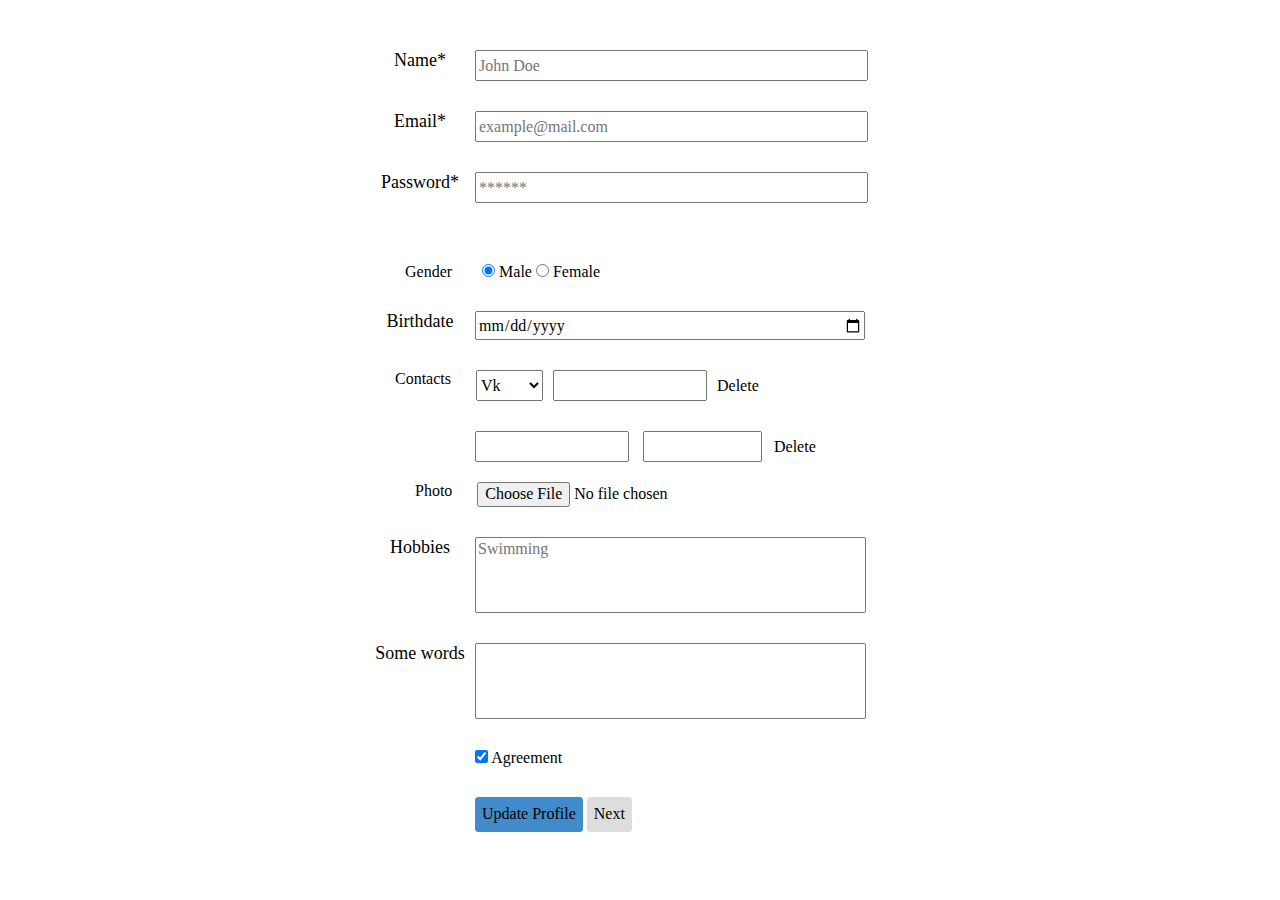
<file: indexForm.html>
<!doctype html>
<html lang="en">
<head>
    <meta charset="UTF-8">
    <meta name="viewport"
          content="width=device-width, user-scalable=no, initial-scale=1.0, maximum-scale=1.0, minimum-scale=1.0">
    <meta http-equiv="X-UA-Compatible" content="ie=edge">
    <title>Form</title>
    <link rel="stylesheet" href="stylesForm.css">
    <link rel="stylesheet" href="normalize.css">
</head>
<body>
<div class="form">
    <form action="#" id="form" class="form__body">
        <div class="form__item">
            <label for="formName" class="formLabel">Name*</label>
            <input id="formName"  type="text" name="name" class="form__input _req" placeholder="John Doe">
        </div>
        <div class="form__item">
            <label for="formEmail" class="formLabel">Email*</label>
            <input id="formEmail"  type="email" name="email" class="form__input _req" placeholder="example@mail.com">
        </div>
        <div class="form__item">
            <label for="formPassword" class="formLabel">Password*</label>
            <input id="formPassword"  type="password" name="password" class="form__input _req" placeholder="******">
        </div>
        <div class="form__item"></div>
        <div class="form__title">Gender</div>
        <div class="options">
            <div class="options__item">
                <input id="formMale" value="male" checked type="radio" name="male" class="options__input">
                <label for="formMale" class="options__label">Male</label>
            </div>
            <div class="options__item">
                <input id="formFemale" type="radio" value="female" name="male" class="options__input">
                <label for="formFemale" class="options__label">Female</label>
            </div>
        </div>
        <div class="form__item">
            <label for="formbirthdate" class="formLabel">Birthdate</label>
            <input id="formbirthdate" type="date" name="birthdate" class="form__input">
        </div>

        <div class="contactsBlock">
            <div class="form__item">
                <div class="form__label contacts">Contacts</div>
                <select name="contact" class="select">
                    <option value="1" >Fb</option>
                    <option value="2">Twitch</option>
                    <option value="3" selected>Vk</option>
                    <option value="4">Telega</option>
                    <option value="5">Other</option>
                </select>

            <div class="form__item-contact">
                <label for="socialName" class="formLabel"></label>
                <input id="socialName" type="text" name="name" class="form__input">
            </div>
            <button type="reset" class="contactButton">Delete</button>
            </div>
            <div class="noContactInputs">
            <div class="form__item-contacts">
                <label for="noSocialNtwrk" class="formLabel"></label>
                <input id="noSocialNtwrk" type="text" name="name" class="form__input ">
            </div>
            <div class="form__item-contact">
                <label for="noSocialName" class="formLabel"></label>
                <input id="noSocialName" type="text" name="name" class="form__input noContactName">
            </div>
            <button type="reset" class="contactButton2">Delete</button>
        </div>
        </div>


        <div class="form__item">
            <div class="form__label photo">Photo</div>
            <div class="file">
                <div class="file__item">
                    <input type="file" name="image" class="file__input " accept=".jpg, .gif, .png">
                </div>
            </div>
        </div>
        <div class="form__item">
            <label for="formHobbies" class="formLabel">Hobbies</label>
            <textarea name="hobbies" id="formHobbies" class="" placeholder="Swimming"></textarea>
        </div>
        <div class="form__item">
            <label for="formWords" class="formLabel">Some words</label>
            <textarea name="some words" id="formWords" class=""></textarea>
        </div>
        <div class="form__item">
            <div class="checkbox">
                <input id="formAgreement" required checked type="checkbox" name="agreement" class="checkbox__input _req">
                <label for="formAgreement" class="checkbox__label">Agreement</label>
            </div>
        </div>
        <button type="reset" class="form__resetButton">Update Profile</button>
        <button type="submit" class="form__button">Next</button>


    </form>
</div>
<script src="scriptForm.js"></script>
</body>
</html>
</file>
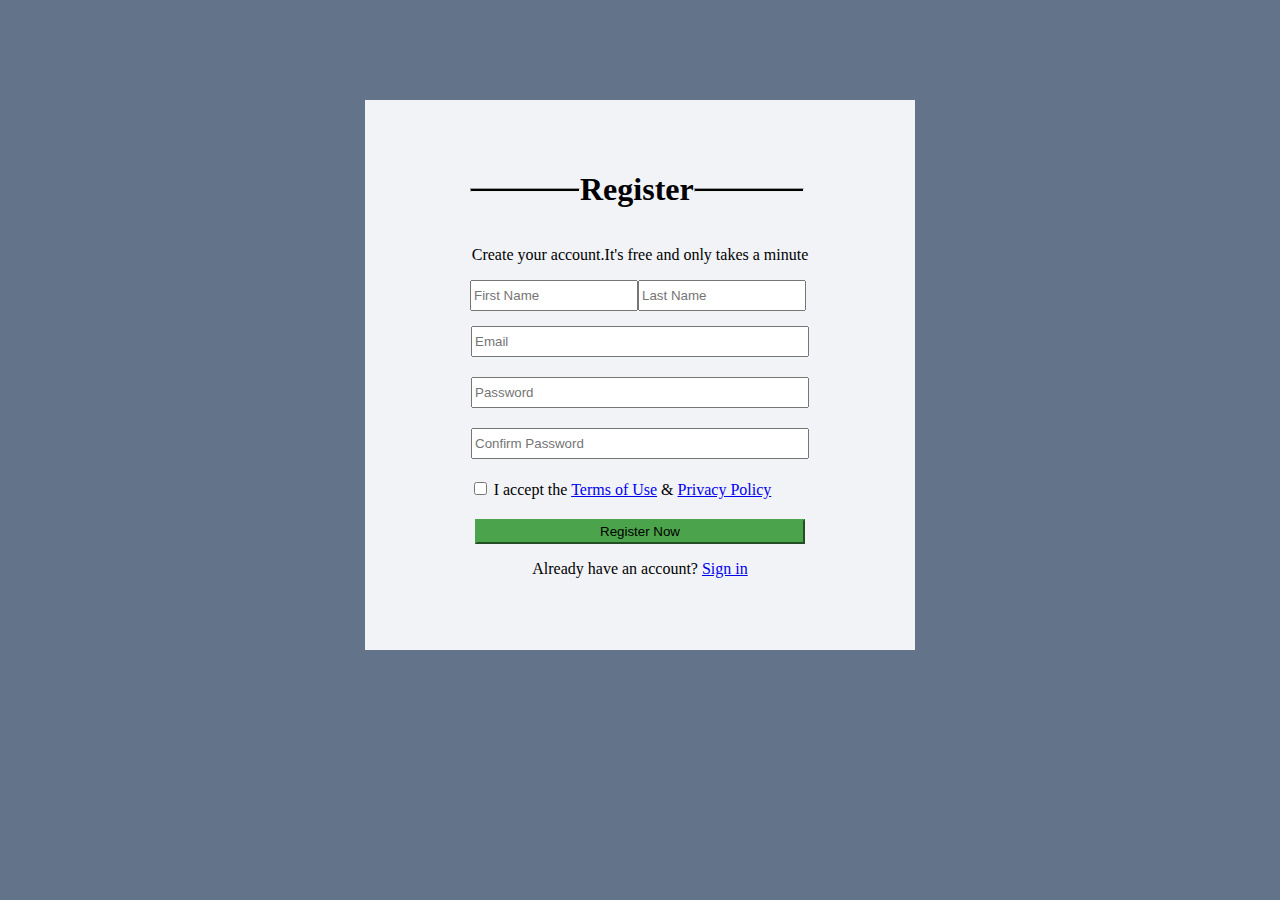
<file: regForm.html>
<!DOCTYPE html>
<html lang="en">
<head>
    <meta charset="UTF-8">
    <title>registration form</title>
    <link rel="stylesheet" href="regForm.css">
</head>
<body>
<div class="form">
    <form action="#" class="form__body">
        <div class="title">
       <div class="line"><hr size="4"></div>
        <h1 class="formName">Register</h1>
            <div class="line"><hr size="4"></div>

        </div>
        <p>Create your account.It's free and only takes a minute</p>
        <div class="name">
        <div class="form__item">
            <label for="formName" class="formLabel"></label>
            <input id="formName"  type="text" name="lastName" class="form__input-name _req" placeholder="First Name">
        </div>
        <div class="form__item">
            <label for="formSurname" class="formLabel"></label>
            <input id="formSurname"  type="text" name="lastName" class="form__input-name _req" placeholder="Last Name">
        </div>
        </div>
        <div class="form__item">
            <label for="formEmail" class="formLabel"></label>
            <input id="formEmail"  type="email" name="email" class="form__input _req" placeholder="Email">
        </div>
        <div class="form__item">
            <label for="formPassword" class="formLabel"></label>
            <input id="formPassword"  type="password" name="password" class="form__input _req" placeholder="Password">
        </div>
        <div class="form__item">
            <label for="formConfPassword" class="formLabel"></label>
            <input id="formConfPassword"  type="password" name="password" class="form__input _req" placeholder="Confirm Password">
        </div>
        <div class="form__item">
            <div class="checkbox">
                <input id="formAgreement" required  type="checkbox" name="agreement" class="checkbox__input _req">
                <label for="formAgreement" class="checkbox__label">I accept the <a href="#">Terms of Use</a> & <a href="#">Privacy Policy</a> </label>
            </div>
        </div>
        <button type="submit" class="form__button">Register Now</button>
    </form>
    <p class="Registered">Already have an account? <a href="#">Sign in</a> </p>
</div>

</body>
</html>
</file>
<file: stylesForm.css>
.form {
    max-width: 550px;
    margin: 0 auto;
    padding-top: 50px;
}
.form__item {
    display: flex;
    padding-bottom: 30px;

}
.formLabel {
    width: 20%;
    text-align: center;
    font-size: 18px;
}

.form__input {
    width: 70%;
    height: 25px;
}
.options__item {
    display: inline-block;
}
.form__title {
    float: left;
    padding-left: 40px;
    padding-right: 30px;
}

.options {
    margin-bottom: 30px;
}
.contacts {
    padding-left: 30px;
}
.select {
    margin-left: 25px;
}
.photo {
    padding-left: 50px;
    padding-right: 25px;
}

.checkbox {
    padding-left: 20%;
}
.form__resetButton{
    margin-left: 20%;

}
textarea {
    height: 70px;
    width: 70%;
    resize: none;

}

.form__resetButton {
    border: none;
    background-color: #fff;
    background-color: #428bca;
    border: 1px solid;
    border-radius: 3px ;
    border-color: #428bca;
    height: 35px;
}

.form__button {
    border: none;
    background-color: #fff;
    background-color: #dddddd;
    height: 35px;
    border: 1px solid;
    border-color: #dddddd;
    border-color: #dddddd;
    border-radius: 3px;
}

.form__item-contact {
    margin-left: 10px;
}

.contactButton {
    background-color: white;
    border: none;

    margin-left: -50px;
}

.noContactInputs {
    display: flex;
    margin-left: 20%;
    padding-bottom: 20px;
}
.noContactName {
    margin-left: -50px;;
}

.contactButton2 {
    background-color: white;
    border: none;
    margin-left: -83px;
}
</file>
<file: regForm.css>
body {
    background-color: #63738a;
}


.form {

    max-width:  550px;
    margin: auto;
    padding-top: 50px;
    text-align: center;
    background-color: #f2f3f7;
    height: 500px;
    margin-top: 100px ;
}

.name {
    display: flex;
    margin-bottom: 15px;
    margin-left: 105px;

}

.form__input-name {
    height: 25px;
    width: 160px;
}

.form__input {
    margin-bottom: 20px;
    width: 330px ;
    height: 25px;
}
.title {
    display: flex;
    margin-left: 105px;


}
.line {
    width: 110px;
    align-self: center;

}
hr {
    background-color: black;
}

.checkbox__input  {
    margin-left: -35px;
}

.form__button {
    margin-top: 20px;
    width: 330px;
    height: 25px;
    background-color: #4ba34b;
    border-color: #4ba34b;
}
</file>
